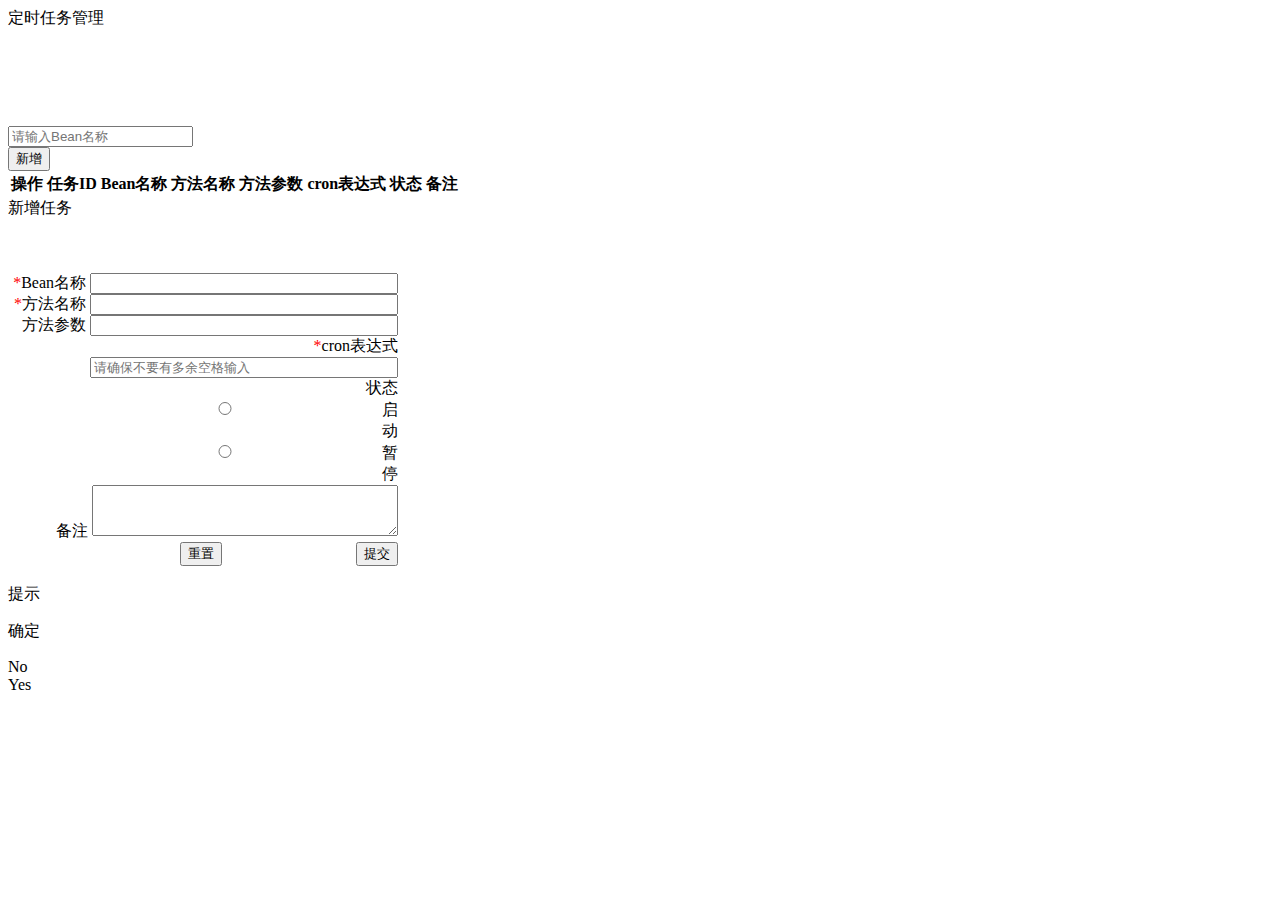
<file: src/main/resources/templates/index.html>
<!DOCTYPE html>
<html lang="en" xmlns:th="http://www.thymeleaf.org">
<head>
    <meta charset="UTF-8">
    <title>Title</title>
    <link rel="stylesheet" type="text/css" th:href="@{/semantic/semantic.min.css}">
    <script type="text/javascript" th:src="@{/jquery/jquery-3.4.1.min.js}"></script>
    <script type="text/javascript" th:src="@{/semantic/semantic.min.js}"></script>
</head>
<style>
    #tr_son_middle > th {
        text-align: center;
    }

    #body_data  td {
        text-align: center;
    }

    #add_form input {
        width: 300px;
    }
</style>
<body>
<div class="ui top blue attached button">定时任务管理</div>
<h4 class="ui horizontal divider header">
    &nbsp;<i class="bar caret down icon"></i>
</h4>

<br/>
<br/>
<div class="ui grid">
    <div class="sixteen wide column">
        <div class="ui search">
            <div class="ui icon input">
                <input class="prompt" type="text" placeholder="请输入Bean名称">
                <i class="search icon"></i>
            </div>
            <div class="results">

            </div>
            <button class="ui primary button right floated">
                新增
            </button>
        </div>
    </div>
    <!--底部区域-->
    <div class="sixteen wide column">
        <table class="ui celled padded table">
            <thead>
            <tr id="tr_son_middle">
                <th>操作</th>
                <th class="single line">任务ID</th>
                <th>Bean名称</th>
                <th>方法名称</th>
                <th>方法参数</th>
                <th>cron表达式</th>
                <th>状态</th>
                <th>备注</th>
            </tr>
            </thead>
            <tbody id="body_data">

            </tbody>
        </table>
    </div>
    <!--新增模态框-->
    <div class="ui first coupled modal tiny">
        <i class="close icon"></i>
        <div class="header" id="div_header">
            新增任务
        </div>
        <br>
        <br>
        <div style="text-align: right;width: 390px;">
            <div class="ui negative message transition hidden" style="display: none;width: 530px;">
                <i class="close icon"></i>
                <div class="header" style="text-align: center;">

                </div>
            </div>
            <br>
            <form class="ui form" id="add_form">
                <div class="inline field">
                    <label><span style="color: red;">*</span>Bean名称</label>
                    <input type="text" name="beanName">
                </div>
                <div class="inline field">
                    <label><span style="color: red;">*</span>方法名称</label>
                    <input type="text" name="methodName">
                </div>
                <div class="inline field">
                    <label>方法参数</label>
                    <input type="text" name="methodParams">
                </div>
                <div class="inline field">
                    <label><span style="color: red;">*</span>cron表达式</label>
                    <input type="text" name="cronExpression" placeholder="请确保不要有多余空格输入">
                </div>
                <div class="inline fields" style="margin-left: 50px;">
                    <label>状态</label>
                    <div class="field">
                        <div class="ui radio checkbox">
                            <input type="radio" name="jobStatus" tabindex="0" class="hidden" value="1"
                                   id="ipt_for1">
                            <label for="ipt_for1">启动</label>
                        </div>
                    </div>
                    <div class="field">
                        <div class="ui radio checkbox">
                            <input type="radio" name="jobStatus" tabindex="1" class="hidden" value="0"
                                   id="ipt_for2">
                            <label for="ipt_for2">暂停</label>
                        </div>
                    </div>
                </div>
                <div class="inline field">
                    <label>备注</label>
                    <textarea rows="3" style="width: 300px;" name="remark"></textarea>
                </div>
                <div class="inline field" style="display: none;">
                    <label>隐藏域</label>
                    <input type="text" name="id">
                </div>
                <button class="ui button" type="button" id="btn_reset" style="margin-right: 130px;">重置</button>
                <button class="ui button primary" type="button" id="btn_submit">提交</button>
                <br>
                <br>
            </form>
        </div>
    </div>

    <!--提示弹框-->
    <div class="ui second coupled small modal">
        <div class="header">提示</div>
        <div class="content">
            <p></p>
        </div>
        <div class="actions">
            <div class="ui black deny button">
                确定
            </div>
        </div>
    </div>
    <!--是否删除提示层-->
    <div class="ui basic modal">
        <div class="ui icon header">
            <i class="archive icon"></i>
        </div>
        <div class="content">
            <p id="p_dynamic_sentence"></p>
        </div>
        <div class="actions">
            <div class="ui red basic cancel inverted button">
                <i class="remove icon"></i>
                No
            </div>
            <div class="ui green ok inverted button">
                <i class="checkmark icon"></i>
                Yes
            </div>
        </div>
    </div>
</div>
<br/>
</body>
<script type="text/javascript" th:src="@{/index/index.js}"></script>
</html>
</file>
